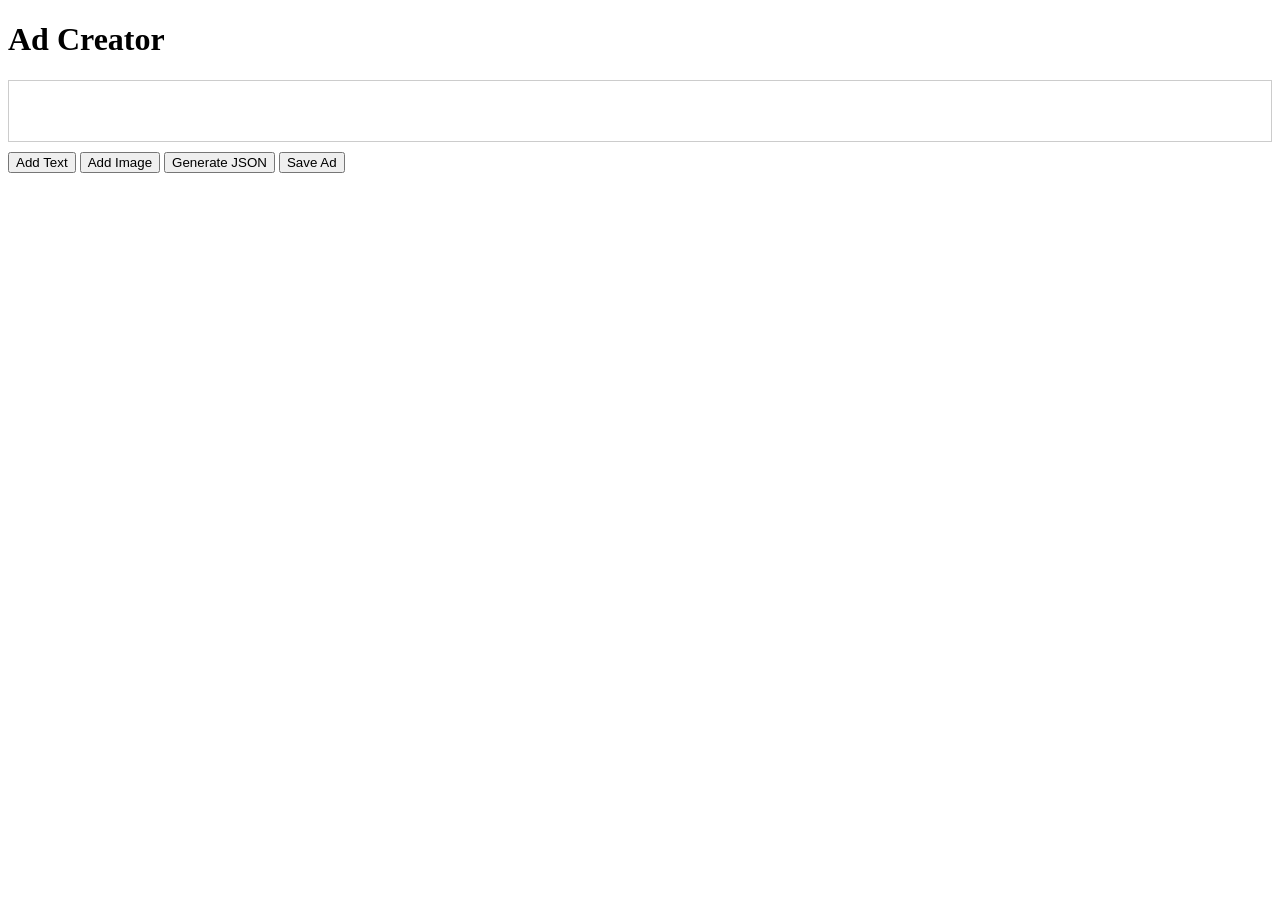
<file: ad_creator.html>
<!DOCTYPE html>
<html lang="en">
<head>
    <meta charset="UTF-8">
    <meta name="viewport" content="width=device-width, initial-scale=1.0">
    <title>Ad Creator</title>
    <style>
        .ad-container {
            display: grid;
            grid-template-columns: repeat(3, 1fr);
            grid-template-rows: repeat(3, 1fr);
            gap: 10px;
            border: 1px solid #ccc;
            padding: 10px;
            margin-bottom: 10px;
        }
        .ad-element {
            border: 1px solid #000;
            padding: 10px;
            background-color: #f9f9f9;
            cursor: move;
            resize: both;
            overflow: auto;
        }
        /* Responsive layout */
        @media (max-width: 600px) {
            .ad-container {
                padding: 5px;
                gap: 5px;
            }
            .ad-element {
                margin-bottom: 5px;
            }
            label {
                display: block;
                margin-bottom: 5px;
            }
            input[type="text"] {
                width: 100%;
                box-sizing: border-box;
            }
        }
        @media (min-width: 601px) and (max-width: 1024px) {
            .ad-container {
                padding: 10px;
                gap: 10px;
            }
            .ad-element {
                margin-bottom: 10px;
            }
            label {
                display: block;
                margin-bottom: 10px;
            }
            input[type="text"] {
                width: 100%;
                box-sizing: border-box;
            }
        }
        @media (min-width: 1025px) {
            .ad-container {
                padding: 15px;
                gap: 15px;
            }
            .ad-element {
                margin-bottom: 15px;
            }
            label {
                display: inline-block;
                margin-right: 10px;
            }
            input[type="text"] {
                width: auto;
                box-sizing: border-box;
            }
        }
    </style>
</head>
<body>
    <h1>Ad Creator</h1>
    <form id="ad-form" action="save_ad.php" method="POST">
        <div id="ad-container" class="ad-container"></div>
        <button type="button" onclick="addTextElement()">Add Text</button>
        <button type="button" onclick="addImageElement()">Add Image</button>
        <button type="button" onclick="generateJSON()">Generate JSON</button>
        <button type="submit">Save Ad</button>
        <input type="hidden" name="ad_data" id="ad-data">
    </form>
    <pre id="json-output"></pre>

    <script>
        function addTextElement() {
            const container = document.getElementById('ad-container');
            const textElement = document.createElement('div');
            textElement.className = 'ad-element';
            textElement.draggable = true;
            textElement.innerHTML = `
                <label>Text: <input type="text" class="ad-text"></label>
                <button type="button" onclick="removeElement(this)">Remove</button>
            `;
            container.appendChild(textElement);
            addDragAndDrop(textElement);
        }

        function addImageElement() {
            const container = document.getElementById('ad-container');
            const imageElement = document.createElement('div');
            imageElement.className = 'ad-element';
            imageElement.draggable = true;
            imageElement.innerHTML = `
                <label>Image URL: <input type="text" class="ad-image"></label>
                <button type="button" onclick="removeElement(this)">Remove</button>
            `;
            container.appendChild(imageElement);
            addDragAndDrop(imageElement);
        }

        function removeElement(button) {
            button.parentElement.remove();
        }

        function generateJSON() {
            const container = document.getElementById('ad-container');
            const elements = container.getElementsByClassName('ad-element');
            const adJSON = {
                tagname: 'div',
                children: []
            };

            Array.from(elements).forEach(element => {
                const textInput = element.querySelector('.ad-text');
                const imageInput = element.querySelector('.ad-image');

                const gridColumn = element.style.gridColumn;
                const gridRow = element.style.gridRow;

                if (textInput) {
                    adJSON.children.push({
                        tagname: 'p',
                        textContent: textInput.value,
                        gridColumn: gridColumn,
                        gridRow: gridRow
                    });
                } else if (imageInput) {
                    adJSON.children.push({
                        tagname: 'img',
                        attributes: {
                            src: imageInput.value
                        },
                        gridColumn: gridColumn,
                        gridRow: gridRow
                    });
                }
            });

            document.getElementById('json-output').textContent = JSON.stringify(adJSON, null, 2);
            document.getElementById('ad-data').value = JSON.stringify(adJSON);
        }

        function addDragAndDrop(element) {
            element.addEventListener('dragstart', dragStart);
            element.addEventListener('dragover', dragOver);
            element.addEventListener('drop', drop);
            element.addEventListener('dragend', dragEnd);
        }

        function dragStart(event) {
            event.dataTransfer.setData('text/plain', event.target.id);
            setTimeout(() => {
                event.target.style.display = 'none';
            }, 0);
        }

        function dragOver(event) {
            event.preventDefault();
        }

        function drop(event) {
            event.preventDefault();
            const id = event.dataTransfer.getData('text');
            const draggableElement = document.getElementById(id);
            draggableElement.style.display = 'block';
            const dropzone = event.target.closest('.ad-container');
            dropzone.appendChild(draggableElement);

            const gridColumnStart = Math.floor(event.clientX / (dropzone.clientWidth / 3)) + 1;
            const gridRowStart = Math.floor(event.clientY / (dropzone.clientHeight / 3)) + 1;

            draggableElement.style.gridColumn = `${gridColumnStart} / span 1`;
            draggableElement.style.gridRow = `${gridRowStart} / span 1`;
        }

        function dragEnd(event) {
            event.target.style.display = 'block';
        }

        document.querySelectorAll('.ad-element').forEach(addDragAndDrop);
    </script>
</body>
</html>
</file>
